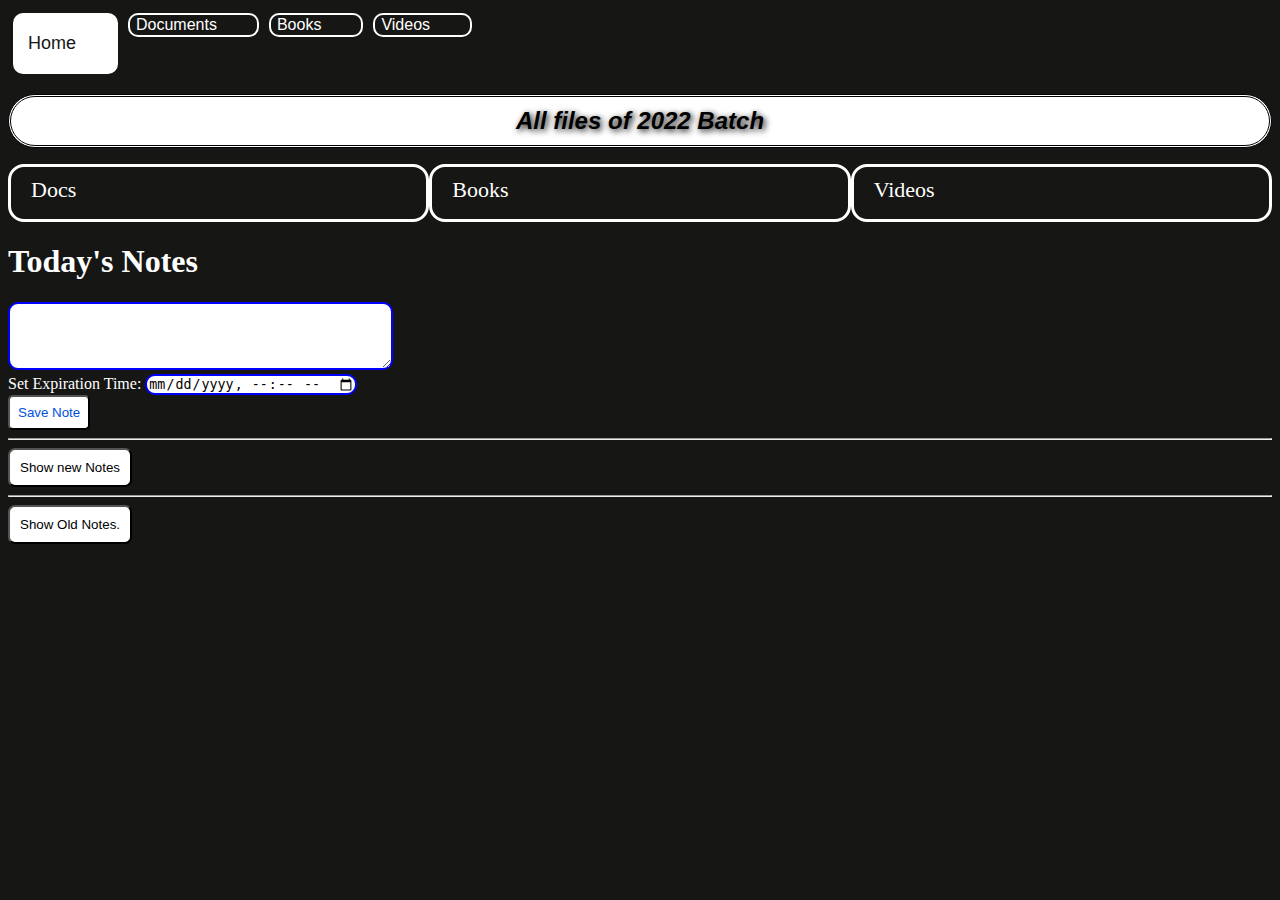
<file: index.html>
<!DOCTYPE html>
<html>
  <head>
    <title>Students access    </title>
    <meta name="viewport" content="width=device-width, initial-scale=1.0">
<script>
    const username = "aiobatch2022";
    const repo = "files";
    const authToken = "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";

    async function saveNote() {
      var note = document.getElementById("note").value;
      var expirationTime = new Date(document.getElementById("expirationTime").value); // Use the specified expiration time
      var currentTime = new Date();

      if (expirationTime > currentTime) {
        try {
          const response = await axios.post(`https://api.github.com/repos/${aiobatch2022}/${files}/issues`, {
            title: "Note",
            body: note,
            labels: ["note"],
            milestone: expirationTime.toISOString()
          }, {
            headers: {
              "Authorization": `Bearer ${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}`,
              "Content-Type": "application/json"
            }
          });

          document.getElementById("note").value = "";
          document.getElementById("expirationTime").value = "";

          if (response.status === 201) {
            alert("Note saved!");
          } else {
            alert("Failed to save note. Please try again.");
          }
        } catch (error) {
          console.error("Failed to save note:", error);
          alert("An error occurred while saving the note. Please try again.");
        }
      } else {
        alert("Invalid expiration time! Please enter a future time.");
      }
    }

    async function showNotes() {
      try {
        const response = await axios.get(`https://api.github.com/repos/${aiobatch2022}/${files}/issues?labels=note&state=open`, {
          headers: {
            "Authorization": `Bearer ${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}`,
            "Content-Type": "application/json"
          }
        });

        const notes = response.data;

        if (notes && notes.length > 0) {
          var noteDisplay = document.getElementById("noteDisplay");
          noteDisplay.innerHTML = "";

          for (var i = 0; i < notes.length; i++) {
            var note = notes[i].body;
            var expirationTime = new Date(notes[i].milestone.due_on);

            var noteDiv = document.createElement("div");
            noteDiv.innerHTML = note;
            noteDisplay.appendChild(noteDiv);

            var expirationDiv = document.createElement("div");
            expirationDiv.innerHTML = "Expires on: " + expirationTime.toString();
            noteDisplay.appendChild(expirationDiv);

            if (expirationTime <= new Date()) {
              noteDiv.style.display = "none";
              expirationDiv.style.display = "none";
            }
          }
        } else {
          document.getElementById("noteDisplay").innerHTML = "No notes available.";
        }
      } catch (error) {
        console.error("Failed to retrieve notes:", error);
        alert("An error occurred while retrieving the notes. Please try again.");
      }
    }

    async function showOldNotes() {
      try {
        const response = await axios.get(`https://api.github.com/repos/${aiobatch2022}/${files}/issues?labels=note&state=all`, {
          headers: {
            "Authorization": `Bearer ${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}`,
            "Content-Type": "application/json"
          }
        });

        const notes = response.data;

        if (notes && notes.length > 0) {
          var oldNotesDisplay = document.getElementById("oldNotesDisplay");
          oldNotesDisplay.innerHTML = "";

          for (var i = 0; i < notes.length; i++) {
            var note = notes[i].body;
            var expirationTime = new Date(notes[i].milestone.due_on);

            if (expirationTime <= new Date()) {
              var noteDiv = document.createElement("div");
              noteDiv.innerHTML = note;
              oldNotesDisplay.appendChild(noteDiv);

              var expirationDiv = document.createElement("div");
              expirationDiv.innerHTML = "Expired on: " + expirationTime.toString();
              oldNotesDisplay.appendChild(expirationDiv);
            }
          }

          if (oldNotesDisplay.innerHTML === "") {
            oldNotesDisplay.innerHTML = "No old notes available.";
          }
        } else {
          document.getElementById("oldNotesDisplay").innerHTML = "No old notes available.";
        }
      } catch (error) {
        console.error("Failed to retrieve old notes:", error);
        alert("An error occurred while retrieving the old notes. Please try again.");
      }
    }
  </script>
  
  </head>
  <body>
    <div>
      
    </div>
    <div class="divheader" >
    <button class="homebutton">
     Home
     </button>
    <button onclick="document.location='docs.html'" class="docsbutton">
     Documents
    </button>
    <button onclick="document.location='view books.html'" class="booksbutton">
     Books
     </button>
    <button onclick="document.location='view videos.html'" class="videosbutton">
     Videos
     </button>
    </div>
    <div>
     <br>
     <br>
     <h2>All files of 2022 Batch</h2>
      <br>
    </div>
    <br>
    <div style="
    display: flex;
    flex-direction: row;">
    <div onclick="document.location='docs.html'" class="buttonbody">
     Docs
    </div>
    <br>
    <div onclick="document.location='books.html'" class="buttonbody">
     Books
     </div>
      <br>
    <div onclick="document.location='videos.html'" class="buttonbody">
     Videos
     </div>
    </div>
    <div>
      <h1>Today's Notes</h1>
  <textarea id="note" rows="4" cols="45"></textarea><br>
  Set Expiration Time: <input type="datetime-local" id="expirationTime"><br>
  <button class="notessavebutton" onclick="saveNote()">Save Note</button>
  <hr>
  <h2 hidden class="notesh2">Active Note</h2>
  <div id="noteDisplay"></div>
  <div id="expirationDisplay"></div>
  <p hidden >New Notes:</p>
  <button class="notesbutton" onclick="showNotes()">Show new Notes</button>

  <hr>
  <h2 hidden class="notesh2">Old Notes</h2>
  <div id="oldNotesDisplay"></div>
  <button class="notesbutton" onclick="showOldNotes()">Show Old Notes.</button>
    </div>
  </body>
</html>
<style>
html {
        display: block;
        width: auto;
        background-color: #161614;
        color: white;
        font-family: Brandon Text ;
        font-weight: lighter;
        transition: 2s;
    }
    
 body {
   transition: 1s;
 }
 
 div {
   transition: 1s;
 }
 p{
   transition: 1s;
 }
.buttonbody {
  display: flex;
  flex: 1;
   margin-top: -40px;
   padding-top:10px;
   padding-left:20px;
   text-align: center;
   font-size: 22px;
   border: solid 3px;
   border-radius:16px;
   transition:font-size 0.4s;
   transition: 0.9s;
}
.buttonbody:hover {
  display: flex;
    color: black;
    padding-top: 10px;
    padding-right:0%;
    background-color: white;
    font-size: 26px;
   border: solid 3px;
   border-radius:9px;
      -ms-transform: scale(1); /* IE 9 */
  -webkit-transform: scale(1); /* Safari 3-8 */
  transform: scale(1.2);
}
.buttonbody:active {
 opacity: 0.6;
      background-color: white;
      font-size: 30px;
      display: grid;
   text-align: center;
   color: black;
   background-color: white;
   border: solid 3px;
   border-radius:7px;
        -ms-transform: scale(1); /* IE 9 */
  -webkit-transform: scale(1); /* Safari 3-8 */
  transform: scale(1.3);
}
     .divheader {
        display: block;
        background-color: black;
        width: 100%;
        height: auto;
    }
    
.homebutton {
        display:block;
        float: left;
        text-align: center;
        font-family:Arial, fantasy;
        padding: 13px;
        padding-top: 18px;
        padding-bottom: 18px;
        color: #161614;
        background-color: white;
        font-size: 18px;
        border-radius: 10px;
        border: solid 2px;
        border-color: white;
        padding-right: 40px;
        margin: 5px;
        transition:padding 0.4s;

    }
    .homebutton:hover {
      padding: 13px;
      padding-top: 18px;
        padding-bottom: 18px;
      color: #161614;
      background-color: white;
      font-size: 18px;
    }
    .homebutton:active {
      opacity: 0.6;
      background-color: ;
      padding: 15px;
      padding-top: 18px;
        padding-bottom: 18px;
    }
    .docsbutton {
        display:block;
        float: left;
        text-align: center;
        font-size: 16px;
        font-family:Arial, fantasy;
        font-weight: ;
        color: white;
        background-color: #161614;
        border-radius: 10px;
        border: solid 2px;
        border-color: white;
        padding: auto;
        padding-right: 40px;
        margin: 5px;
        transition:padding 0.4s;

    }
    .docsbutton:hover {
      padding: 10px;
      color: #161614;
      background-color: white;
      font-size: 18px;
    }
    .docsbutton:active {
      opacity: 0.6;
      background-color: ;
      padding: 15px;
    }
.booksbutton {
        display:block;
        float: left;
        text-align: center;
        font-size: 16px;
        font-family:Arial, fantasy;
        font-weight: ;
        color: white;
        background-color: #161614;
        border-radius: 10px;
        border: solid 2px;
        border-color: white;
        padding: auto;
        padding-right: 40px;
        margin: 5px;
        transition:padding 0.4s;

    }
    .booksbutton:hover {
      padding: 10px;
      color: #161614;
      background-color: white;
      font-size: 18px;
    }
    .booksbutton:active {
      opacity: 0.6;
      background-color: ;
      padding: 15px;
    }
.videosbutton {
        display:block;
        float: left;
        text-align: center;
        font-size: 16px;
        font-family:Arial, fantasy;
        font-weight: ;
        color: white;
        background-color: #161614;
        border-radius: 10px;
        border: solid 2px;
        border-color: white;
        padding: auto;
        padding-right: 40px;
        margin: 5px;
        transition:padding 0.4s;

    }
    .videosbutton:hover {
      padding: 10px;
      color: #161614;
      background-color: white;
      font-size: 18px;
    }
    .videosbutton:active {
      opacity: 0.6;
      background-color: ;
      padding: 15px;
    }
    h2 {
     padding: 10px;
      margin-top:50px;
      background-color: white;
      font-family:arial;
      font-style: italic;
      color: black;
      text-align: center;
      text-decoration-line: ;
      border: double 3px;
      border-color: black;
      border-radius: 30px;
      text-shadow: 2px 2px 6px rgb(0, 0, 0);
    }
    textarea,input {
     width: auto;
     color: black;
     border: solid 2px;
     border-color: blue;
     border-radius:10px;
    }
    
    .notesbutton {
      background-color: white;
      padding: 10px;
     border-radius: 7px;
     transition:padding 0.4s;
    }
    .notesbutton:hover {
     border-radius: 7px;
    padding: 15px;
    }
    .notesbutton:active {
     border-radius: 7px;
     padding: 17px;
     opacity: 0.7;
    }
    .notesh2 {
     background-color: black;
     color: white;
     border: solid 3px;
     border-color: white;
     border-radius: 10px;
     box-shadow: none;
    }
    .notessavebutton {
  background-color: white;
  color: rgb(0 80 220);
  border-radius: 5px;
  padding: 8px;
  transition:padding 0.7s;
  transition:background-color 0.7s;
  transition:color 0.7;
  transition:animation 0.7s;
}

.notessavebutton:active {
  padding: 8.5px;
  background-color: rgb(0 80 220);
  color: white;
  border-radius: 5px;
  animation: hoverAnimation 4s ease-in-out;
}
@keyframes hoverAnimation {
  0% {
    box-shadow: 0 0 0 0 rgba(0, 80, 220, 0.7);
  }
  70% {
    box-shadow: 0 0 0 20px rgba(0, 80, 220, 0);
  }
  100% {
    box-shadow: 0 0 0 0 rgba(0, 80, 220, 0);
  }
}

.notessavebutton:hover {
  padding: 11px;
  background-color: green;
  color: white;
  border-radius: 5px;
  opacity: 0.8;
  animation: savedAnimation 1.2s ease-in-out;
}

@keyframes savedAnimation {
  0% {
    box-shadow: 0 0 0 0 rgba(0, 128, 0, 0.7);
  }
  70% {
    box-shadow: 0 0 0 20px rgba(0, 128, 0, 0);
  }
  100% {
    box-shadow: 0 0 0 0 rgba(0, 128, 0, 0);
  }
}
</style>
</file>
